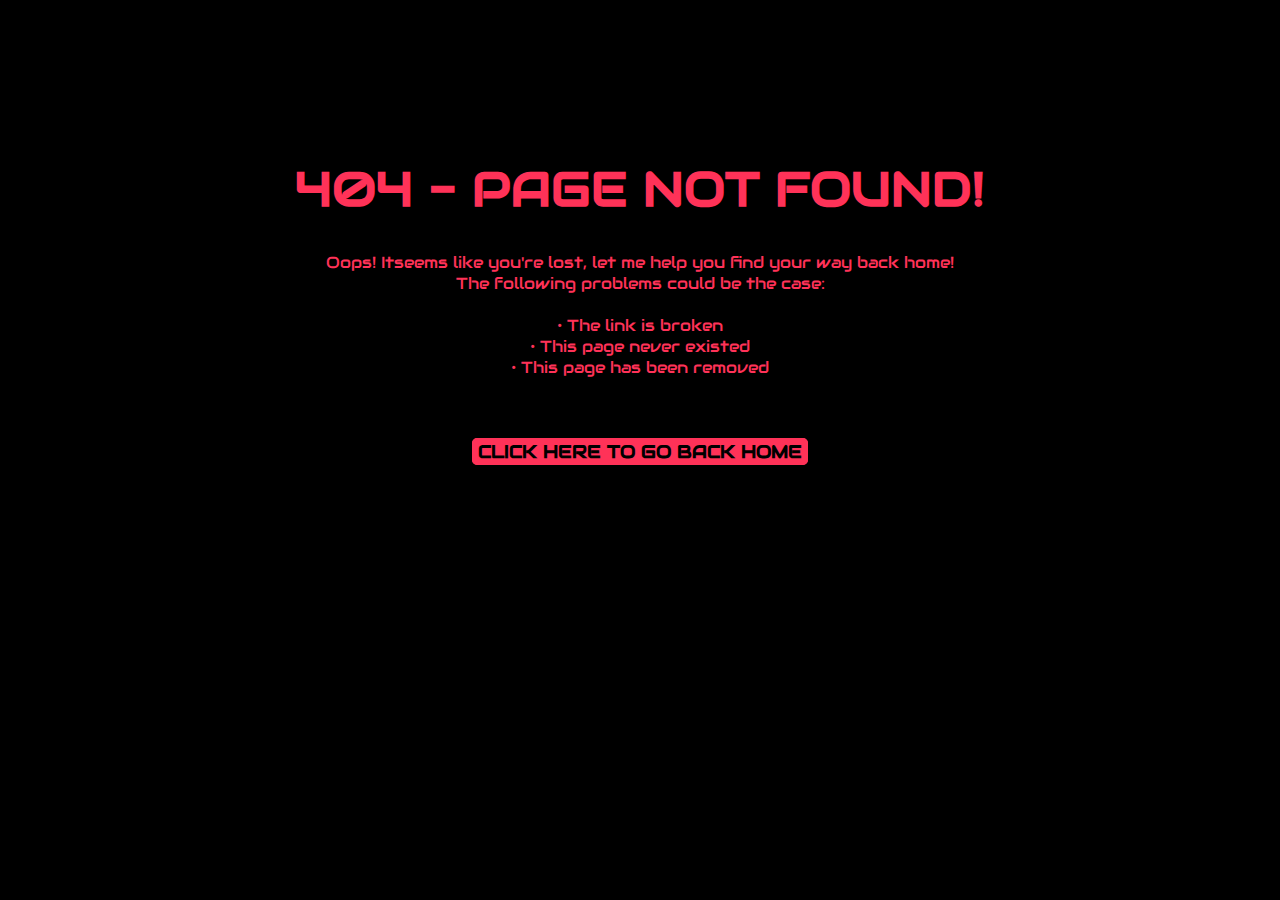
<file: 404-old.html>
<!DOCTYPE html>
<html>
  <head>
    <!-- Enter your title of the page -->
    <title>404 - Page not found</title>

    <!-- Link the CSS posted below to this page, change the href -->
    <style>
/* Imported fonts */
@import url('https://fonts.googleapis.com/css?family=Audiowide');
@import url('https://fonts.googleapis.com/css?family=Open+Sans');

/* CSS */
body {
  background-color: #000;
  font-family: 'Audiowide',  sans-serif;
  margin: 0;
}


body > main > center > p {
  color: #ff3258;
  font-family: 'Open Sans'. sans-serif !important;
}

body > main > center > h1 {
  text-transform: uppercase;
  color: #ff3258;
  font-size: 48px;
}

body > main > center > h3 > a {
  text-transform: uppercase;
  font-size: 18px;
  color: #000;
  background-color: #ff3258;
  text-decoration: none;
  padding: 1px 5px;
  border: 1px solid #ff3258;
  border-radius: 5px;
}
</style>

    <!--  Enter your website icon -->
    <link rel="icon" href="https://cdn.arman09.app/me/avatar.png">

    <!-- This one is very important, don't skip this part! -->
    <base href="https://arman09.app"> <!-- Enter your website URL here -->

    <!-- Just some important metas, you can ignore these -->
    <meta charset="utf-8">
    <meta name="viewport" content="width=device-width, initial-scale=1.0">
    <!-- If you want to learn more about them then visit https://www.w3schools.com/tags/tag_meta.asp -->

  </head>
  <body>
    <main>
      <center>
        <br /><br /><br /><br /><br /><br/>
  			<h1>404 - Page not found!</h1>
  			<p>Oops! Itseems like you're lost, let me help you find your way back home!<br />
                  The following problems could be the case:<br><br>
                  • The link is broken<br />
                  • This page never existed<br />
                  • This page has been removed<br /><br /><br /></p>
        <h3><a href="/">Click here to go back home</a></h3>
        <br /><br /><br /><br />
      </center>
    </main>
  </body>
</html>
</file>
